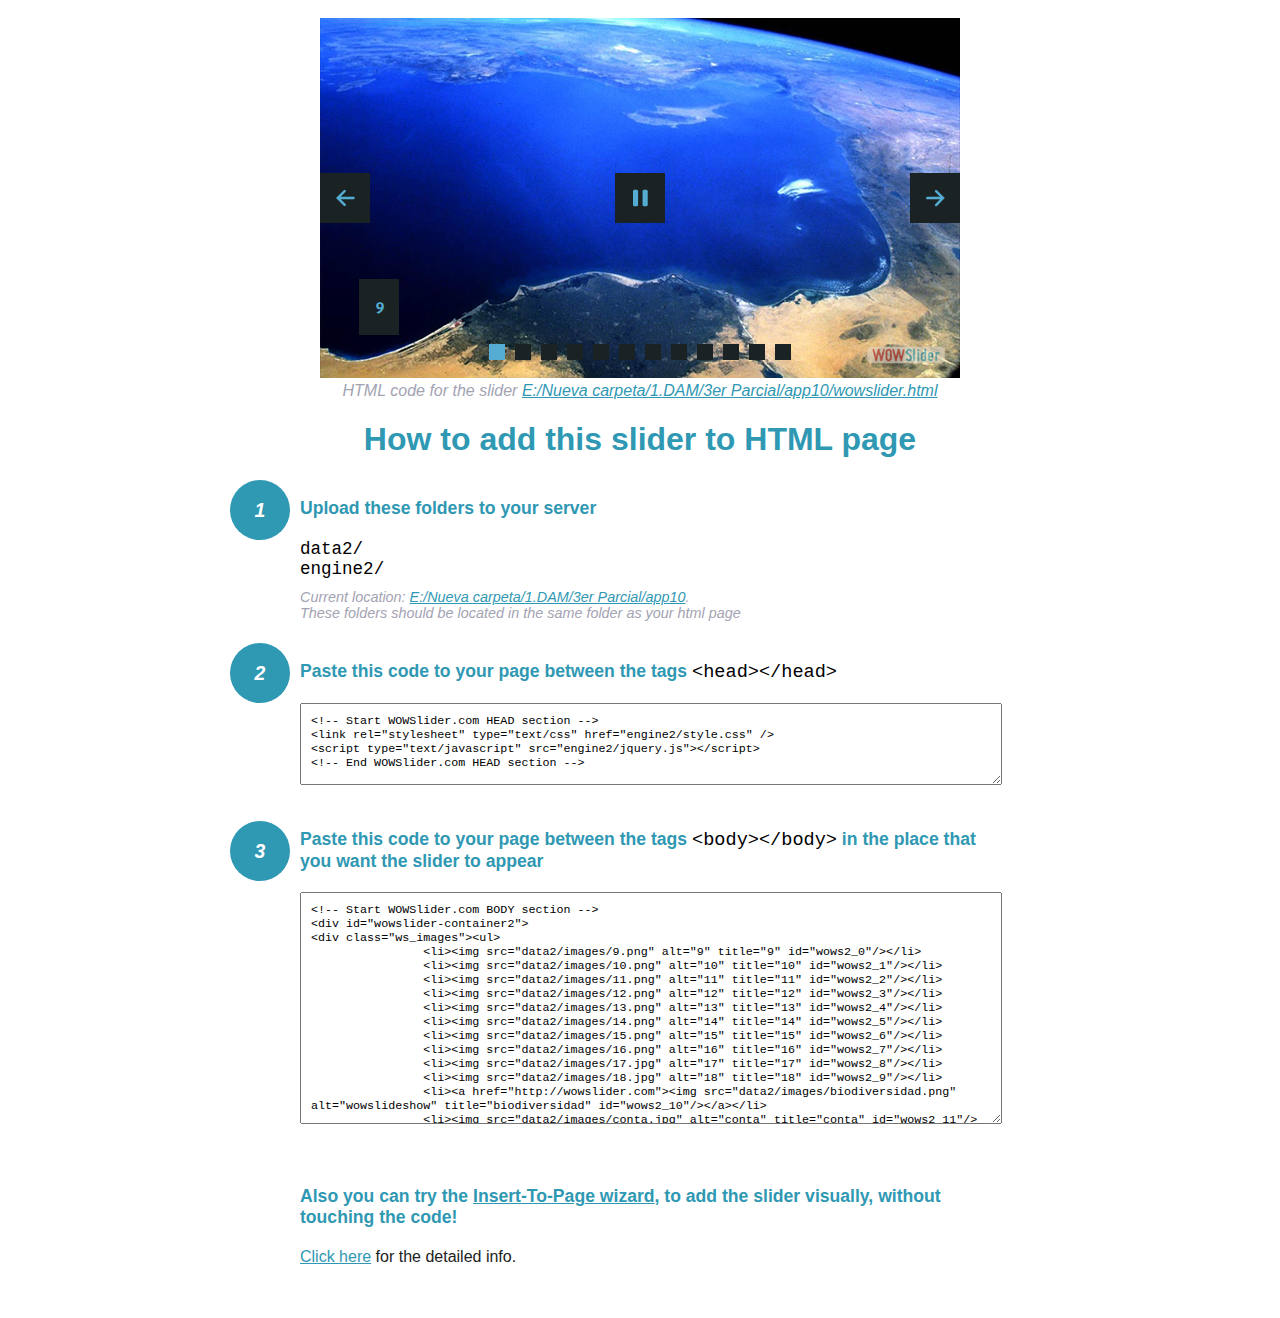
<file: wowslider-howto.html>
<!DOCTYPE html>
<html>
<head>
	<title>WOWSlider</title>
	<meta http-equiv="content-type" content="text/html; charset=utf-8" />
	<meta name="description" content="WOWSlider" />
	
	<!-- Start WOWSlider.com HEAD section --> <!-- add to the <head> of your page -->
	<link rel="stylesheet" type="text/css" href="engine2/style.css" />
	<script type="text/javascript" src="engine2/jquery.js"></script>
	<!-- End WOWSlider.com HEAD section -->


<style>
.instuction {
	font-family: sans-serif, Arial;
	display: block;
	margin: 0 auto;
	max-width: 820px;
	width: 100%;
	padding: 0 70px;
	color: #222;
	-webkit-box-sizing: border-box;
	-moz-box-sizing: border-box;
	box-sizing: border-box;
}
.instuction h1 img {
	max-width: 170px;
	vertical-align: middle;
	margin-bottom: 10px;
}
.instuction h1 {
	color: #2F98B3;
	text-align: center;
}
.instuction h2 {
	position: relative;
	font-size: 1.1em;
	color: #2F98B3;
	margin-bottom: 20px;
	margin-top: 40px;
}
.instuction h2 span.num {
	position: absolute;
	left: -70px;
	top: -18px;
	display: inline-block;
	vertical-align: middle;
	font-style: italic;
	font-size: 1.1em;
	width: 60px;
	height: 60px;
	line-height: 60px;
	text-align: center;
	background: #2F98B3;
	color: #fff;
	border-radius: 50%;
}
.instuction .mono {
	color: #000;
	font-family: monospace;
	font-size: 1.3em;
	font-weight: normal;
}
.instuction li.mono {
	font-size: 1.5em;
}

.instuction ul {
	font-size: 0.9em;
	margin-top: 0;
	padding-left: 0;
	list-style: none;
}
.instuction .note {
	color: #A3A3B2;
	font-style: italic;
	padding-top: 10px;
}
.instuction p.note {
	text-align: center;
	padding-top: 0;
	margin-top: 4px;
}
.instuction textarea {
	font-size: 0.9em;
	min-height: 60px;
	padding: 10px;
	margin: 0;
	overflow: auto;
	max-width: 100%;
	width: 100%;
}
.instuction a,
.instuction a:visited {
	color: #2F98B3;
}
</style>


</head>
<body style="margin:auto">

<br>

<!-- Start WOWSlider.com BODY section --> <!-- add to the <body> of your page -->
<div id="wowslider-container2">
<div class="ws_images"><ul>
		<li><img src="data2/images/9.png" alt="9" title="9" id="wows2_0"/></li>
		<li><img src="data2/images/10.png" alt="10" title="10" id="wows2_1"/></li>
		<li><img src="data2/images/11.png" alt="11" title="11" id="wows2_2"/></li>
		<li><img src="data2/images/12.png" alt="12" title="12" id="wows2_3"/></li>
		<li><img src="data2/images/13.png" alt="13" title="13" id="wows2_4"/></li>
		<li><img src="data2/images/14.png" alt="14" title="14" id="wows2_5"/></li>
		<li><img src="data2/images/15.png" alt="15" title="15" id="wows2_6"/></li>
		<li><img src="data2/images/16.png" alt="16" title="16" id="wows2_7"/></li>
		<li><img src="data2/images/17.jpg" alt="17" title="17" id="wows2_8"/></li>
		<li><img src="data2/images/18.jpg" alt="18" title="18" id="wows2_9"/></li>
		<li><a href="http://wowslider.com"><img src="data2/images/biodiversidad.png" alt="wowslideshow" title="biodiversidad" id="wows2_10"/></a></li>
		<li><img src="data2/images/conta.jpg" alt="conta" title="conta" id="wows2_11"/></li>
	</ul></div>
	<div class="ws_bullets"><div>
		<a href="#" title="9"><span><img src="data2/tooltips/9.png" alt="9"/>1</span></a>
		<a href="#" title="10"><span><img src="data2/tooltips/10.png" alt="10"/>2</span></a>
		<a href="#" title="11"><span><img src="data2/tooltips/11.png" alt="11"/>3</span></a>
		<a href="#" title="12"><span><img src="data2/tooltips/12.png" alt="12"/>4</span></a>
		<a href="#" title="13"><span><img src="data2/tooltips/13.png" alt="13"/>5</span></a>
		<a href="#" title="14"><span><img src="data2/tooltips/14.png" alt="14"/>6</span></a>
		<a href="#" title="15"><span><img src="data2/tooltips/15.png" alt="15"/>7</span></a>
		<a href="#" title="16"><span><img src="data2/tooltips/16.png" alt="16"/>8</span></a>
		<a href="#" title="17"><span><img src="data2/tooltips/17.jpg" alt="17"/>9</span></a>
		<a href="#" title="18"><span><img src="data2/tooltips/18.jpg" alt="18"/>10</span></a>
		<a href="#" title="biodiversidad"><span><img src="data2/tooltips/biodiversidad.png" alt="biodiversidad"/>11</span></a>
		<a href="#" title="conta"><span><img src="data2/tooltips/conta.jpg" alt="conta"/>12</span></a>
	</div></div><div class="ws_script" style="position:absolute;left:-99%"><a href="http://wowslider.com">wow slider</a> by WOWSlider.com v8.7</div>
<div class="ws_shadow"></div>
</div>	
<script type="text/javascript" src="engine2/wowslider.js"></script>
<script type="text/javascript" src="engine2/script.js"></script>
<!-- End WOWSlider.com BODY section -->


<div class="instuction">
	<p class="note">HTML code for the slider <a href="file:///E:/Nueva carpeta/1.DAM/3er Parcial/app10/wowslider.html">E:/Nueva carpeta/1.DAM/3er Parcial/app10/wowslider.html</a></p>

	<h1>
		How to add this slider to HTML page
	</h1>

	<h2><span class="num">1</span> Upload these folders to your server</h2>
	<ul>
		<li class="mono">data2/</li>
		<li class="mono">engine2/</li>
		<li class="note">Current location: <a href="file:///E:/Nueva carpeta/1.DAM/3er Parcial/app10">E:/Nueva carpeta/1.DAM/3er Parcial/app10</a>. <br>These folders should be located in the same folder as your html page</li>
	</ul>

	<h2><span class="num">2</span> Paste this code to your page between the tags <span class="mono">&lt;head&gt;&lt;/head&gt;</span></h2>
	<textarea onclick="this.select()">&lt;!-- Start WOWSlider.com HEAD section --&gt;
&lt;link rel=&quot;stylesheet&quot; type=&quot;text/css&quot; href=&quot;engine2/style.css&quot; /&gt;
&lt;script type=&quot;text/javascript&quot; src=&quot;engine2/jquery.js&quot;&gt;&lt;/script&gt;
&lt;!-- End WOWSlider.com HEAD section --&gt;</textarea>


	<h2><span class="num" style="top: -8px;">3</span> Paste this code to your page between the tags <span class="mono">&lt;body&gt;&lt;/body&gt;</span> in the place that you want the slider to appear</h2>
	<textarea onclick="this.select()" rows="15">&lt;!-- Start WOWSlider.com BODY section --&gt;
&lt;div id=&quot;wowslider-container2&quot;&gt;
&lt;div class=&quot;ws_images&quot;&gt;&lt;ul&gt;
		&lt;li&gt;&lt;img src=&quot;data2/images/9.png&quot; alt=&quot;9&quot; title=&quot;9&quot; id=&quot;wows2_0&quot;/&gt;&lt;/li&gt;
		&lt;li&gt;&lt;img src=&quot;data2/images/10.png&quot; alt=&quot;10&quot; title=&quot;10&quot; id=&quot;wows2_1&quot;/&gt;&lt;/li&gt;
		&lt;li&gt;&lt;img src=&quot;data2/images/11.png&quot; alt=&quot;11&quot; title=&quot;11&quot; id=&quot;wows2_2&quot;/&gt;&lt;/li&gt;
		&lt;li&gt;&lt;img src=&quot;data2/images/12.png&quot; alt=&quot;12&quot; title=&quot;12&quot; id=&quot;wows2_3&quot;/&gt;&lt;/li&gt;
		&lt;li&gt;&lt;img src=&quot;data2/images/13.png&quot; alt=&quot;13&quot; title=&quot;13&quot; id=&quot;wows2_4&quot;/&gt;&lt;/li&gt;
		&lt;li&gt;&lt;img src=&quot;data2/images/14.png&quot; alt=&quot;14&quot; title=&quot;14&quot; id=&quot;wows2_5&quot;/&gt;&lt;/li&gt;
		&lt;li&gt;&lt;img src=&quot;data2/images/15.png&quot; alt=&quot;15&quot; title=&quot;15&quot; id=&quot;wows2_6&quot;/&gt;&lt;/li&gt;
		&lt;li&gt;&lt;img src=&quot;data2/images/16.png&quot; alt=&quot;16&quot; title=&quot;16&quot; id=&quot;wows2_7&quot;/&gt;&lt;/li&gt;
		&lt;li&gt;&lt;img src=&quot;data2/images/17.jpg&quot; alt=&quot;17&quot; title=&quot;17&quot; id=&quot;wows2_8&quot;/&gt;&lt;/li&gt;
		&lt;li&gt;&lt;img src=&quot;data2/images/18.jpg&quot; alt=&quot;18&quot; title=&quot;18&quot; id=&quot;wows2_9&quot;/&gt;&lt;/li&gt;
		&lt;li&gt;&lt;a href=&quot;http://wowslider.com&quot;&gt;&lt;img src=&quot;data2/images/biodiversidad.png&quot; alt=&quot;wowslideshow&quot; title=&quot;biodiversidad&quot; id=&quot;wows2_10&quot;/&gt;&lt;/a&gt;&lt;/li&gt;
		&lt;li&gt;&lt;img src=&quot;data2/images/conta.jpg&quot; alt=&quot;conta&quot; title=&quot;conta&quot; id=&quot;wows2_11&quot;/&gt;&lt;/li&gt;
	&lt;/ul&gt;&lt;/div&gt;
	&lt;div class=&quot;ws_bullets&quot;&gt;&lt;div&gt;
		&lt;a href=&quot;#&quot; title=&quot;9&quot;&gt;&lt;span&gt;&lt;img src=&quot;data2/tooltips/9.png&quot; alt=&quot;9&quot;/&gt;1&lt;/span&gt;&lt;/a&gt;
		&lt;a href=&quot;#&quot; title=&quot;10&quot;&gt;&lt;span&gt;&lt;img src=&quot;data2/tooltips/10.png&quot; alt=&quot;10&quot;/&gt;2&lt;/span&gt;&lt;/a&gt;
		&lt;a href=&quot;#&quot; title=&quot;11&quot;&gt;&lt;span&gt;&lt;img src=&quot;data2/tooltips/11.png&quot; alt=&quot;11&quot;/&gt;3&lt;/span&gt;&lt;/a&gt;
		&lt;a href=&quot;#&quot; title=&quot;12&quot;&gt;&lt;span&gt;&lt;img src=&quot;data2/tooltips/12.png&quot; alt=&quot;12&quot;/&gt;4&lt;/span&gt;&lt;/a&gt;
		&lt;a href=&quot;#&quot; title=&quot;13&quot;&gt;&lt;span&gt;&lt;img src=&quot;data2/tooltips/13.png&quot; alt=&quot;13&quot;/&gt;5&lt;/span&gt;&lt;/a&gt;
		&lt;a href=&quot;#&quot; title=&quot;14&quot;&gt;&lt;span&gt;&lt;img src=&quot;data2/tooltips/14.png&quot; alt=&quot;14&quot;/&gt;6&lt;/span&gt;&lt;/a&gt;
		&lt;a href=&quot;#&quot; title=&quot;15&quot;&gt;&lt;span&gt;&lt;img src=&quot;data2/tooltips/15.png&quot; alt=&quot;15&quot;/&gt;7&lt;/span&gt;&lt;/a&gt;
		&lt;a href=&quot;#&quot; title=&quot;16&quot;&gt;&lt;span&gt;&lt;img src=&quot;data2/tooltips/16.png&quot; alt=&quot;16&quot;/&gt;8&lt;/span&gt;&lt;/a&gt;
		&lt;a href=&quot;#&quot; title=&quot;17&quot;&gt;&lt;span&gt;&lt;img src=&quot;data2/tooltips/17.jpg&quot; alt=&quot;17&quot;/&gt;9&lt;/span&gt;&lt;/a&gt;
		&lt;a href=&quot;#&quot; title=&quot;18&quot;&gt;&lt;span&gt;&lt;img src=&quot;data2/tooltips/18.jpg&quot; alt=&quot;18&quot;/&gt;10&lt;/span&gt;&lt;/a&gt;
		&lt;a href=&quot;#&quot; title=&quot;biodiversidad&quot;&gt;&lt;span&gt;&lt;img src=&quot;data2/tooltips/biodiversidad.png&quot; alt=&quot;biodiversidad&quot;/&gt;11&lt;/span&gt;&lt;/a&gt;
		&lt;a href=&quot;#&quot; title=&quot;conta&quot;&gt;&lt;span&gt;&lt;img src=&quot;data2/tooltips/conta.jpg&quot; alt=&quot;conta&quot;/&gt;12&lt;/span&gt;&lt;/a&gt;
	&lt;/div&gt;&lt;/div&gt;&lt;div class=&quot;ws_script&quot; style=&quot;position:absolute;left:-99%&quot;&gt;&lt;a href=&quot;http://wowslider.com&quot;&gt;wow slider&lt;/a&gt; by WOWSlider.com v8.7&lt;/div&gt;
&lt;div class=&quot;ws_shadow&quot;&gt;&lt;/div&gt;
&lt;/div&gt;	
&lt;script type=&quot;text/javascript&quot; src=&quot;engine2/wowslider.js&quot;&gt;&lt;/script&gt;
&lt;script type=&quot;text/javascript&quot; src=&quot;engine2/script.js&quot;&gt;&lt;/script&gt;
&lt;!-- End WOWSlider.com BODY section --&gt;</textarea>

<br><br>
<h2>Also you can try the <a href="http://wowslider.com/help/add-wowslider-to-page-2.html" target="_blank">Insert-To-Page wizard</a>, to add the slider visually, without touching the code!</h2>
<p>
	<a href="http://wowslider.com/help/add-wowslider-to-page-2.html" target="_blank">Click here</a> for the detailed info.
</p>
</div>

<br><br>
</body>
</html>
</file>
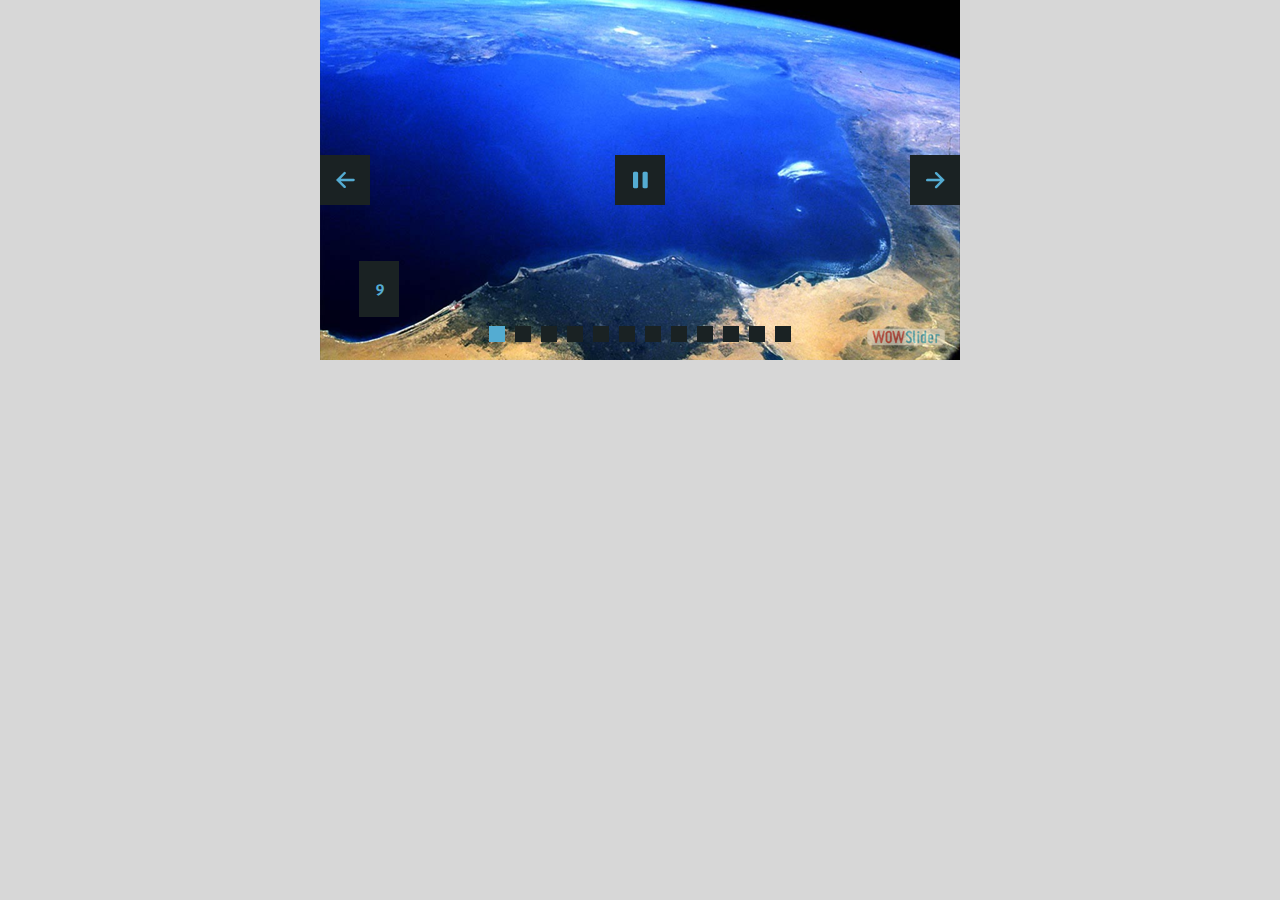
<file: wowslider.html>
<!DOCTYPE html>
<html>
<head>
	<title>Wow slider</title>
	<meta http-equiv="content-type" content="text/html; charset=utf-8" />
	<meta name="description" content="Made with WOW Slider - Create beautiful, responsive image sliders in a few clicks. Awesome skins and animations. Wow slider" />
	
	<!-- Start WOWSlider.com HEAD section --> <!-- add to the <head> of your page -->
	<link rel="stylesheet" type="text/css" href="engine2/style.css" />
	<script type="text/javascript" src="engine2/jquery.js"></script>
	<!-- End WOWSlider.com HEAD section -->

</head>
<body style="background-color:#d7d7d7;margin:auto">
	
	<!-- Start WOWSlider.com BODY section --> <!-- add to the <body> of your page -->
	<div id="wowslider-container2">
	<div class="ws_images"><ul>
		<li><img src="data2/images/9.png" alt="9" title="9" id="wows2_0"/></li>
		<li><img src="data2/images/10.png" alt="10" title="10" id="wows2_1"/></li>
		<li><img src="data2/images/11.png" alt="11" title="11" id="wows2_2"/></li>
		<li><img src="data2/images/12.png" alt="12" title="12" id="wows2_3"/></li>
		<li><img src="data2/images/13.png" alt="13" title="13" id="wows2_4"/></li>
		<li><img src="data2/images/14.png" alt="14" title="14" id="wows2_5"/></li>
		<li><img src="data2/images/15.png" alt="15" title="15" id="wows2_6"/></li>
		<li><img src="data2/images/16.png" alt="16" title="16" id="wows2_7"/></li>
		<li><img src="data2/images/17.jpg" alt="17" title="17" id="wows2_8"/></li>
		<li><img src="data2/images/18.jpg" alt="18" title="18" id="wows2_9"/></li>
		<li><a href="http://wowslider.com"><img src="data2/images/biodiversidad.png" alt="wowslideshow" title="biodiversidad" id="wows2_10"/></a></li>
		<li><img src="data2/images/conta.jpg" alt="conta" title="conta" id="wows2_11"/></li>
	</ul></div>
	<div class="ws_bullets"><div>
		<a href="#" title="9"><span><img src="data2/tooltips/9.png" alt="9"/>1</span></a>
		<a href="#" title="10"><span><img src="data2/tooltips/10.png" alt="10"/>2</span></a>
		<a href="#" title="11"><span><img src="data2/tooltips/11.png" alt="11"/>3</span></a>
		<a href="#" title="12"><span><img src="data2/tooltips/12.png" alt="12"/>4</span></a>
		<a href="#" title="13"><span><img src="data2/tooltips/13.png" alt="13"/>5</span></a>
		<a href="#" title="14"><span><img src="data2/tooltips/14.png" alt="14"/>6</span></a>
		<a href="#" title="15"><span><img src="data2/tooltips/15.png" alt="15"/>7</span></a>
		<a href="#" title="16"><span><img src="data2/tooltips/16.png" alt="16"/>8</span></a>
		<a href="#" title="17"><span><img src="data2/tooltips/17.jpg" alt="17"/>9</span></a>
		<a href="#" title="18"><span><img src="data2/tooltips/18.jpg" alt="18"/>10</span></a>
		<a href="#" title="biodiversidad"><span><img src="data2/tooltips/biodiversidad.png" alt="biodiversidad"/>11</span></a>
		<a href="#" title="conta"><span><img src="data2/tooltips/conta.jpg" alt="conta"/>12</span></a>
	</div></div><div class="ws_script" style="position:absolute;left:-99%"><a href="http://wowslider.com">wow slider</a> by WOWSlider.com v8.7</div>
	<div class="ws_shadow"></div>
	</div>	
	<script type="text/javascript" src="engine2/wowslider.js"></script>
	<script type="text/javascript" src="engine2/script.js"></script>
	<!-- End WOWSlider.com BODY section -->

</body>
</html>
</file>
<file: engine2/style.css>
/*
 *	generated by WOW Slider 8.7
 *	template Convex
 */
@import url(https://fonts.googleapis.com/css?family=Gurajada&subset=latin,telugu);
@font-face {
  font-family: 'ws-ctrl-convex';
  src: url('ws-ctrl-convex.eot');
  src: url('ws-ctrl-convex.eot#iefix') format('embedded-opentype'),
       url('ws-ctrl-convex.svg#ws-ctrl-convex') format('svg');
  font-weight: normal;
  font-style: normal;
}
@font-face {
  font-family: 'ws-ctrl-convex';
  src: url('[data-uri]') format('woff'),
       url('[data-uri]') format('truetype');
}
#wowslider-container2 { 
	display: table;
	zoom: 1; 
	position: relative;
	width: 100%;
	max-width: 640px;
	max-height:360px;
	margin:0px auto 0px;
	z-index:90;
	text-align:left; /* reset align=center */
	font-size: 10px;
	text-shadow: none; /* fix some user styles */

	/* reset box-sizing (to boostrap friendly) */
	-webkit-box-sizing: content-box;
	-moz-box-sizing: content-box;
	box-sizing: content-box; 
}
* html #wowslider-container2{ width:640px }
#wowslider-container2 .ws_images ul{
	position:relative;
	width: 10000%; 
	height:100%;
	left:0;
	list-style:none;
	margin:0;
	padding:0;
	border-spacing:0;
	overflow: visible;
	/*table-layout:fixed;*/
}
#wowslider-container2 .ws_images ul li{
	position: relative;
	width:1%;
	height:100%;
	line-height:0; /*opera*/
	overflow: hidden;
	float:left;
	/*font-size:0;*/
	padding:0 0 0 0 !important;
	margin:0 0 0 0 !important;
}

#wowslider-container2 .ws_images{
	position: relative;
	left:0;
	top:0;
	height:100%;
	max-height:360px;
	max-width: 640px;
	vertical-align: top;
	border:none;
	overflow: hidden;
}
#wowslider-container2 .ws_images ul a{
	width:100%;
	height:100%;
	max-height:360px;
	display:block;
	color:transparent;
}
#wowslider-container2 img{
	max-width: none !important;
}
#wowslider-container2 .ws_images .ws_list img,
#wowslider-container2 .ws_images > div > img{
	width:100%;
	border:none 0;
	max-width: none;
	padding:0;
	margin:0;
}
#wowslider-container2 .ws_images > div > img {
	max-height:360px;
}

#wowslider-container2 .ws_images iframe {
	position: absolute;
	z-index: -1;
}

#wowslider-container2 .ws-title > div {
	display: inline-block !important;
}

#wowslider-container2 a{ 
	text-decoration: none; 
	outline: none; 
	border: none; 
}

#wowslider-container2  .ws_bullets { 
	float: left;
	position:absolute;
	z-index:70;
}
#wowslider-container2  .ws_bullets div{
	position:relative;
	float:left;
	font-size: 0px;
}
/* compatibility with Joomla styles */
#wowslider-container2  .ws_bullets a {
	line-height: 0;
}

#wowslider-container2  .ws_script{
	display:none;
}
#wowslider-container2 sound, 
#wowslider-container2 object{
	position:absolute;
}

/* prevent some of users reset styles */
#wowslider-container2 .ws_effect {
	position: static;
	width: 100%;
	height: 100%;
}

#wowslider-container2 .ws_photoItem {
	border: 2em solid #fff;
	margin-left: -2em;
	margin-top: -2em;
}
#wowslider-container2 .ws_cube_side {
	background: #A6A5A9;
}


#wowslider-container2.ws_gestures {
	cursor: -webkit-grab;
	cursor: -moz-grab;
	cursor: url("[data-uri]"), move;
}
#wowslider-container2.ws_gestures.ws_grabbing {
	cursor: -webkit-grabbing;
	cursor: -moz-grabbing;
	cursor: url("[data-uri]"), move;
}

/* hide controls when video start play */
#wowslider-container2.ws_video_playing .ws_bullets,
#wowslider-container2.ws_video_playing .ws_fullscreen,
#wowslider-container2.ws_video_playing .ws_next,
#wowslider-container2.ws_video_playing .ws_prev {
	display: none;
}


/* youtube/vimeo buttons */
#wowslider-container2 .ws_video_btn {
	position: absolute;
	display: none;
	cursor: pointer;
	top: 0;
	left: 0;
	width: 100%;
	height: 100%;
	z-index: 55;
}
#wowslider-container2 .ws_video_btn.ws_youtube,
#wowslider-container2 .ws_video_btn.ws_vimeo {
	display: block;
}
#wowslider-container2 .ws_video_btn div {
	position: absolute;
	background-image: url(./playvideo.png);
	background-size: 200%;
	top: 50%;
	left: 50%;
	width: 7em;
	height: 5em;
	margin-left: -3.5em;
	margin-top: -2.5em;
}
#wowslider-container2 .ws_video_btn.ws_youtube div {
	background-position: 0 0;
}
#wowslider-container2 .ws_video_btn.ws_youtube:hover div {
	background-position: 100% 0;
}
#wowslider-container2 .ws_video_btn.ws_vimeo div {
	background-position: 0 100%;
}
#wowslider-container2 .ws_video_btn.ws_vimeo:hover div {
	background-position: 100% 100%;
}

#wowslider-container2 .ws_playpause.ws_hide {
	display: none !important;
}
/* bullets */
#wowslider-container2  .ws_bullets { 
	padding: 0px; 
}
#wowslider-container2 .ws_bullets a { 
	position:relative;
	display: inline-block;
	width: 0;
	margin: 3px 5px;
	padding: 8px;	

	-webkit-perspective: 80px;
	perspective: 80px;
} 
#wowslider-container2 .ws_bullets a > span {
	position:absolute;
	display: block;
	top:0;
	right: 0;
	height:100%;
	width:100%;
	-webkit-transform-style: preserve-3d;
	transform-style: preserve-3d;

	-webkit-transition: -webkit-transform 0.5s ease;
  	transition: -webkit-transform 0.5s ease, transform 0.5s ease;
}

#wowslider-container2 .ws_bullets a > span:before,
#wowslider-container2 .ws_bullets a > span:after {
	content: '';
	display: block;
	height:100%;
	background: #54acd2;

  	-webkit-transform: rotateX(-90deg) translateZ(-8px) translateY(8px);
  	transform: rotateX(-90deg) translateZ(-8px) translateY(8px);
}
#wowslider-container2 .ws_bullets a > span:after {
	position: absolute;
	top: 0;
	left: 0;
	width: 100%;
	height: 100%;
  	background: #1A2223;
  	-webkit-transform: rotateX(0deg);
  	transform: rotateX(0deg);
}

#wowslider-container2 .ws_bullets a.ws_overbull > span,
#wowslider-container2 .ws_bullets a.ws_selbull > span {
    -webkit-transform: rotateX(-90deg) translateZ(8px) translateY(8px);
    transform: rotateX(-90deg) translateZ(8px) translateY(8px);
}




/* play/pause, arrows */
#wowslider-container2 a.ws_next,
#wowslider-container2 a.ws_prev,
#wowslider-container2 .ws_playpause {
	position:absolute;
	font: 2em "ws-ctrl-convex";
	width: 2.5em;
	height: 2.5em;
	top:50%;
	
	margin-top: -1.25em;
	color: #ffffff;
	z-index: 100;

	-webkit-perspective: 20em;
	perspective: 20em;
}
#wowslider-container2 a.ws_next {
	right: 0;
}
#wowslider-container2 a.ws_prev {
	left: 0;
}
#wowslider-container2 .ws_playpause {
	left:50%;
	margin-left:-1.25em;
}

#wowslider-container2 a.ws_next > span,
#wowslider-container2 a.ws_prev > span,
#wowslider-container2 .ws_playpause > span,
#wowslider-container2 .ws_bullets a > span {
	display: block;
	-webkit-transform-style: preserve-3d;
	transform-style: preserve-3d;

	-webkit-transition: -webkit-transform 0.5s ease;
  	transition: -webkit-transform 0.5s ease, transform 0.5s ease;
}


#wowslider-container2 a.ws_next > span:before,
#wowslider-container2 a.ws_prev > span:before,
#wowslider-container2 .ws_playpause > span:before,
#wowslider-container2 a.ws_next > span:after,
#wowslider-container2 a.ws_prev > span:after,
#wowslider-container2 .ws_playpause > span:after {
	display: block;
	text-align: center;
	line-height: 2.5em;
	height:100%;
	background: #54acd2;
	color: #1A2223;

  	-webkit-transform: rotateX(-90deg) translateZ(-1.25em) translateY(1.25em);
  	transform: rotateX(-90deg) translateZ(-1.25em) translateY(1.25em);
}
#wowslider-container2 .ws_play > span:before,
#wowslider-container2 .ws_play > span:after{
	content:"\e800";
}
#wowslider-container2 .ws_pause > span:before,
#wowslider-container2 .ws_pause > span:after{
	content:"\e801";
}
#wowslider-container2 a.ws_next > span:before,
#wowslider-container2 a.ws_next > span:after {
	content:'\e803';
}
#wowslider-container2 a.ws_prev > span:before,
#wowslider-container2 a.ws_prev > span:after {
	content:'\e802';
}

#wowslider-container2 a.ws_next > span:after,
#wowslider-container2 a.ws_prev > span:after,
#wowslider-container2 .ws_playpause > span:after {
	position: absolute;
	top: 0;
	left: 0;
	width: 100%;
	height: 100%;
  	-webkit-transform: rotateX(0deg);
  	transform: rotateX(0deg);
  	background: #1A2223;
	color: #54acd2;
}

#wowslider-container2 a.ws_next:hover > span,
#wowslider-container2 a.ws_prev:hover > span,
#wowslider-container2 .ws_playpause:hover > span {
    -webkit-transform: rotateX(-90deg) translateZ(1.25em) translateY(1.25em);
    transform: rotateX(-90deg) translateZ(1.25em) translateY(1.25em);
}/* bottom center */
#wowslider-container2  .ws_bullets {
	bottom:1.5em;
	left:50%;
}
#wowslider-container2  .ws_bullets div{
	left:-50%;
}#wowslider-container2 .ws-title{
	font: 1.3em 'Gurajada', serif;
	position: absolute;
	left: 2em;
	margin-right:10em;
	z-index: 50;

	color:#fff;
	padding: 1em;
	bottom: 30px;
	top: auto;
	opacity: 1;
}
#wowslider-container2 .ws-title div,#wowslider-container2 .ws-title span{
	display:inline-block;
	padding: 0.1em 0.6em;
	background-color: #1A2223;
	color: #54acd2;
}
#wowslider-container2 .ws-title div{
	display:block;
	margin-top:0.5em;
	font-size: 1.3em;
}
#wowslider-container2 .ws-title span{
	text-transform: uppercase;	
	font-size: 2em;
}#wowslider-container2 .ws_images > ul{
	animation: wsBasic 48s infinite;
	-moz-animation: wsBasic 48s infinite;
	-webkit-animation: wsBasic 48s infinite;
}
@keyframes wsBasic{0%{left:-0%} 4.17%{left:-0%} 8.33%{left:-100%} 12.5%{left:-100%} 16.67%{left:-200%} 20.83%{left:-200%} 25%{left:-300%} 29.17%{left:-300%} 33.33%{left:-400%} 37.5%{left:-400%} 41.67%{left:-500%} 45.83%{left:-500%} 50%{left:-600%} 54.17%{left:-600%} 58.33%{left:-700%} 62.5%{left:-700%} 66.67%{left:-800%} 70.83%{left:-800%} 75%{left:-900%} 79.17%{left:-900%} 83.33%{left:-1000%} 87.5%{left:-1000%} 91.67%{left:-1100%} 95.83%{left:-1100%} }
@-moz-keyframes wsBasic{0%{left:-0%} 4.17%{left:-0%} 8.33%{left:-100%} 12.5%{left:-100%} 16.67%{left:-200%} 20.83%{left:-200%} 25%{left:-300%} 29.17%{left:-300%} 33.33%{left:-400%} 37.5%{left:-400%} 41.67%{left:-500%} 45.83%{left:-500%} 50%{left:-600%} 54.17%{left:-600%} 58.33%{left:-700%} 62.5%{left:-700%} 66.67%{left:-800%} 70.83%{left:-800%} 75%{left:-900%} 79.17%{left:-900%} 83.33%{left:-1000%} 87.5%{left:-1000%} 91.67%{left:-1100%} 95.83%{left:-1100%} }
@-webkit-keyframes wsBasic{0%{left:-0%} 4.17%{left:-0%} 8.33%{left:-100%} 12.5%{left:-100%} 16.67%{left:-200%} 20.83%{left:-200%} 25%{left:-300%} 29.17%{left:-300%} 33.33%{left:-400%} 37.5%{left:-400%} 41.67%{left:-500%} 45.83%{left:-500%} 50%{left:-600%} 54.17%{left:-600%} 58.33%{left:-700%} 62.5%{left:-700%} 66.67%{left:-800%} 70.83%{left:-800%} 75%{left:-900%} 79.17%{left:-900%} 83.33%{left:-1000%} 87.5%{left:-1000%} 91.67%{left:-1100%} 95.83%{left:-1100%} }

#wowslider-container2 .ws_bullets  a img{
	position:absolute;
	display:block;
	text-indent:0;
	bottom:15px;
	left:-43px;
	visibility:hidden;
	max-width:none;
}
#wowslider-container2 .ws_bullets a:hover img{
	visibility:visible;
}

#wowslider-container2 .ws_bulframe div div{
	height:48px;
	overflow:visible;
	position:relative;
}
#wowslider-container2 .ws_bulframe div {
	left:0;
	overflow:hidden;
	position:relative;
	width:85px;
}
#wowslider-container2  .ws_bullets .ws_bulframe{
	position:absolute;
	display:none;
	bottom:25px;
	margin-left:8px;
	cursor:pointer;

	/* fixed bulframe hidding in Chrome */
	-webkit-transform: translateZ(0);
	-ms-transform: translateZ(0);
	-o-transform: translateZ(0);
	transform: translateZ(0);
}#wowslider-container2 .ws_bulframe div div{
	height: auto;
}

@media all and (max-width:760px) {
	#wowslider-container2 .ws_fullscreen {
		display: block;
	}
}
@media all and (max-width:400px){
	#wowslider-container2 .ws_controls,
	#wowslider-container2 .ws_bullets,
	#wowslider-container2 .ws_thumbs{
		display: none
	}
}
</file>
